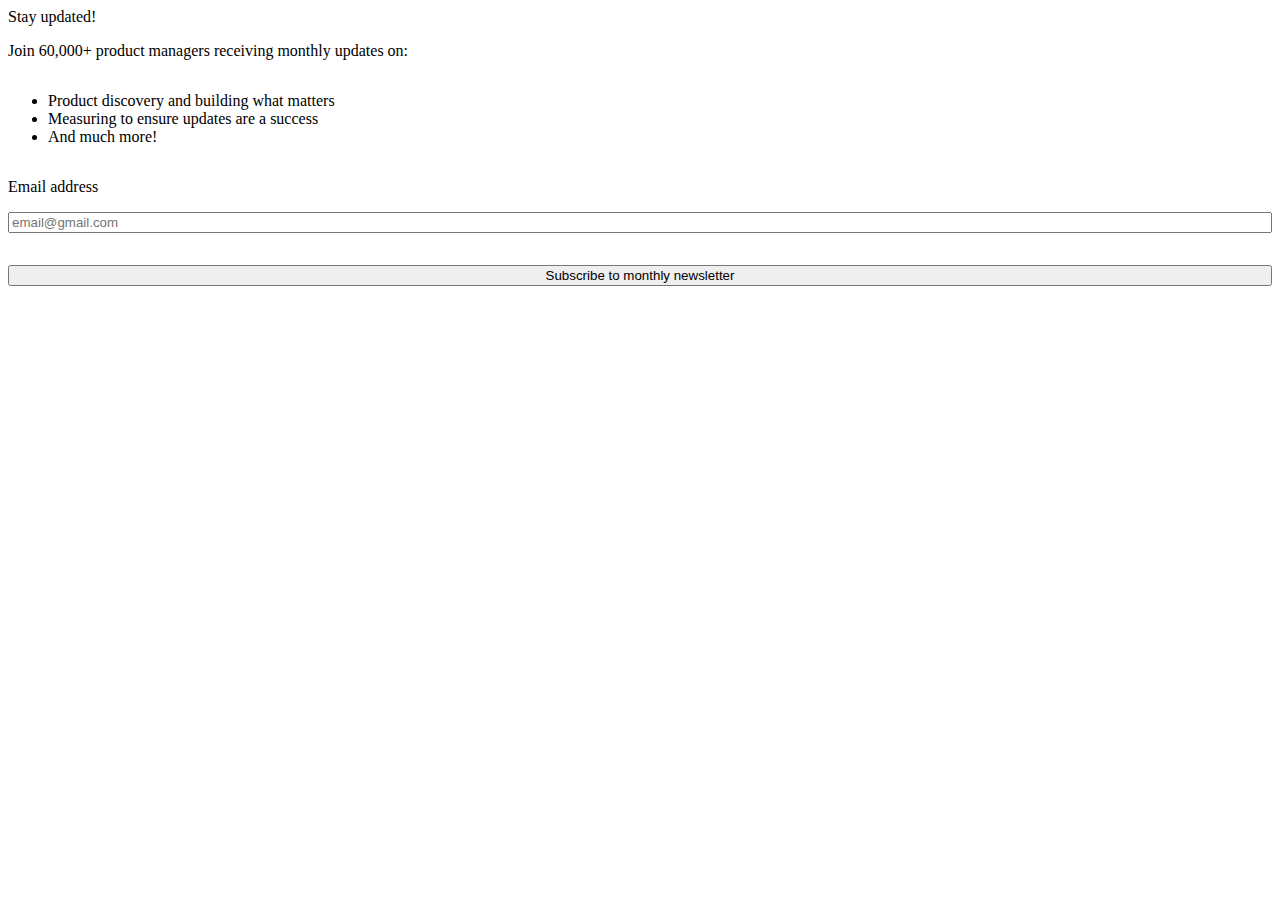
<file: newsletter-sign-up-with-success-message-main/index.html>
<!DOCTYPE html>
<html lang="en">
<head>
  <meta charset="UTF-8">
  <meta name="viewport" content="width=device-width, initial-scale=1.0"> 

  <link rel="icon" type="image/png" sizes="32x32" href="./assets/images/favicon-32x32.png">
  <link rel="stylesheet" href="index.css">
  <title>Frontend Mentor | Newsletter sign-up form with success message</title>
</head>
<body>
  <div class="container">

  

  <hi>Stay updated!</hi>

  <p>Join 60,000+ product managers receiving monthly updates on:</p>

  <ul id="ulEl">
       <li>Product discovery and building what matters</li>
       <li>Measuring to ensure updates are a success</li>
       <li>And much more!</li>
  </ul>

  <p>Email address</p>
  <input id="inputEl" placeholder="email@gmail.com">
  <p id="paraEl"></p>

 <button onclick="buttonEl()">Subscribe to monthly newsletter</button>
  </div>
  <script src="index.js"></script>
</body>
</html>
</file>
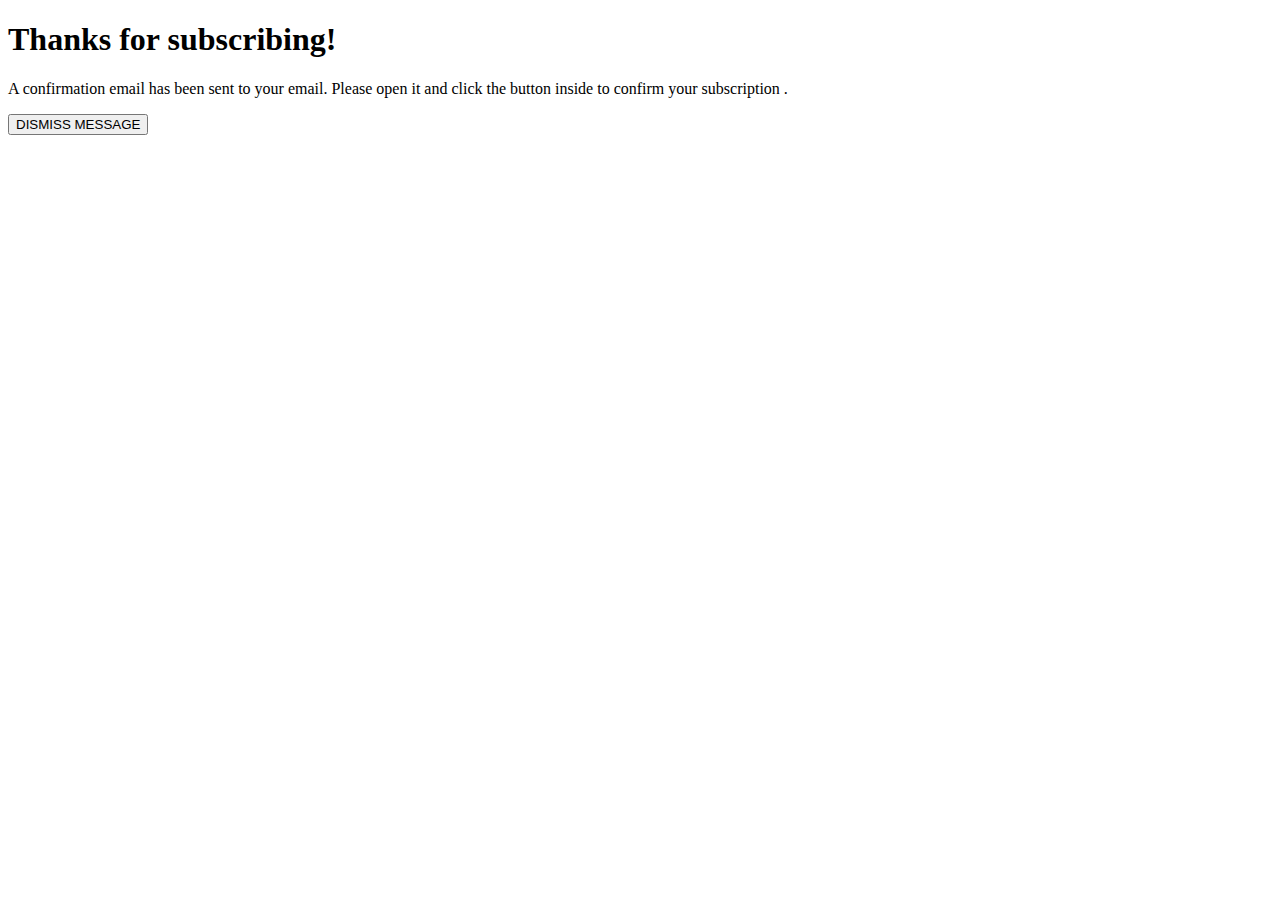
<file: newsletter-sign-up-with-success-message-main/index2.html>
<!DOCTYPE html>
<html lang="en">
<head>
    <meta charset="UTF-8">
    <meta name="viewport" content="width=device-width, initial-scale=1.0">
    <link rel="stylesheet" href="index.css">
    <title>index2.html</title>
</head>
<body>
    <div>
        <h1>Thanks for subscribing!</h1>

           <p> A confirmation email has been sent to your email. 
            Please open it and click the button inside to confirm your subscription
            .</p>  
            
          
            <button onClick="window.location.href = 'http://127.0.0.1:5501/index.html';"> DISMISS MESSAGE</button>
    </div>
</body>
</html>
</file>
<file: newsletter-sign-up-with-success-message-main/index.css>
.container {
    display:flex;
    flex-direction:column;
}
</file>
